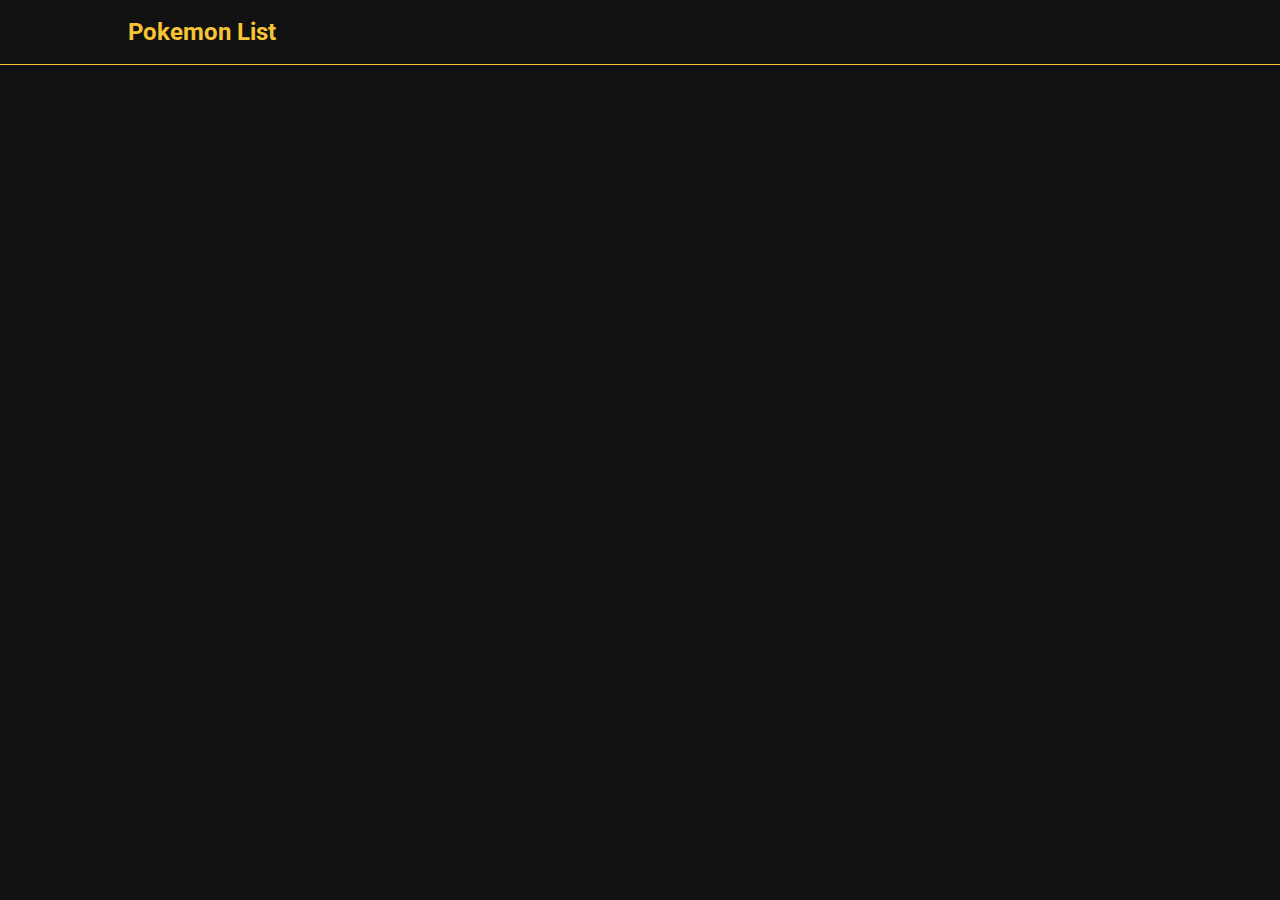
<file: pokemon-dex_4w/pokemon/index.html>
<!DOCTYPE html>
<html lang="en">

<head>
  <meta charset="UTF-8">
  <meta name="viewport" content="width=device-width, initial-scale=1.0">
  <title>Document</title>
  <link rel="preconnect" href="https://fonts.googleapis.com">
  <link rel="preconnect" href="https://fonts.gstatic.com" crossorigin>
  <link href="https://fonts.googleapis.com/css2?family=Roboto:wght@100;400;700&display=swap" rel="stylesheet">
  <link rel="stylesheet" href="../reset.css">
  <link rel="stylesheet" href="../style.css">
  <link rel="stylesheet" href="style.css">
  <script src="./main.js" async></script>
</head>

<body>
  <nav>
    <h1><a href="../">Pokemon List</a></h1>
  </nav>
  <main></main>

</body>

</html>
</file>
<file: pokemon-dex_4w/style.css>
:root {
    --text-color: #eee;
    --text-color-light: #bbb;
    --accent-color: rgb(220, 86, 75);
    --primary-color: rgb(247, 196, 55);
    --bg-color: #111;
    --max-width: 64rem;
    --border-dark: 1px solid var(--primary-color);
    --border-light: 1px solid rgba(247, 196, 55, 0.3);
    --font-bold: 700;
    --font-regular: 400;
    --font-thin: 100;
    --font-xl: 2rem;
    --font-lg: 1.5rem;
    --font-md: 1.25rem;
    --font-sm: 1rem;
    --font-xm: 0.8rem;
    --animation-main: all 0.2s ease-in-out;
  }
  
  body {
    font-family: "Roboto", sans-serif;
    font-weight: 500;
    color: var(--text-color);
    background-color: var(--bg-color);
  }
  
  nav {
    display: flex;
    justify-content: center;
    align-items: center;
    width: 100%;
    height: 4rem;
    border-bottom: var(--border-dark);
  }
  
  nav h1 {
    width: 100%;
    max-width: var(--max-width);
    padding: 0 1rem;
  }
  
  nav a {
    color: var(--primary-color);
    text-decoration: none;
    font-size: var(--font-lg);
    font-weight: var(--font-bold);
  }
  
  nav a:hover {
    opacity: 80%;
  }
  
  main {
    display: flex;
    flex-direction: column;
    align-items: center;
    padding: 2rem 1rem;
    gap: 2rem;
  }
  
  #card-wrapper {
    display: grid;
    max-width: var(--max-width);
    width: 100%;
    grid-template-columns: repeat(2, 1fr);
    gap: 2rem;
  }
  
  .card {
    display: flex;
    align-items: center;
    border: var(--border-light);
    border-radius: 0.5rem;
    padding: 1rem;
    gap: 1rem;
    text-decoration: none;
    color: var(--text-color);
  }
  
  .card:hover {
    border: var(--border-dark);
    transition: var(--animation-main);
    cursor: pointer;
  }
  
  .card img {
    width: 4rem;
    height: 4rem;
  }
  
  .card .info-wrapper {
    display: flex;
    flex-direction: column;
    gap: 0.3rem;
  }
  
  .card h2 {
    font-size: var(--font-md);
    margin-bottom: 0.2rem;
    text-transform: capitalize;
  }
  
  .card p {
    font-size: var(--font-sm);
    font-weight: var(--font-thin);
    color: var(--text-color-light);
  }
  
  @media (max-width: 48rem) {
    #card-wrapper {
      grid-template-columns: 1fr;
    }
  }
</file>
<file: pokemon-dex_4w/pokemon/style.css>
.img-wrapper {
    border-radius: 100%;
    overflow: hidden;
    border: var(--border-dark);
    aspect-ratio: 1/1;
  }
  
  .img-wrapper img {
    object-fit: contain;
  }
  
  main h2 {
    font-size: var(--font-xl);
    font-weight: var(--font-bold);
    text-transform: capitalize;
  }
  
  table {
    border-collapse: collapse;
    padding: 1rem;
    border: var(--border-light);
    border-radius: 0.5rem;
    display: block;
    overflow: hidden;
    font-size: var(--font-sm);
  }
  
  tr {
    border-bottom: var(--border-light);
  }
  
  tr:last-child {
    border-bottom: none;
  }
  
  td {
    padding: 0.8rem;
  }
  
  td:first-child {
    font-weight: var(--font-bold);
    text-transform: capitalize;
  }
  
  td:last-child {
    text-align: right;
    color: var(--text-color-light);
  }
</file>
